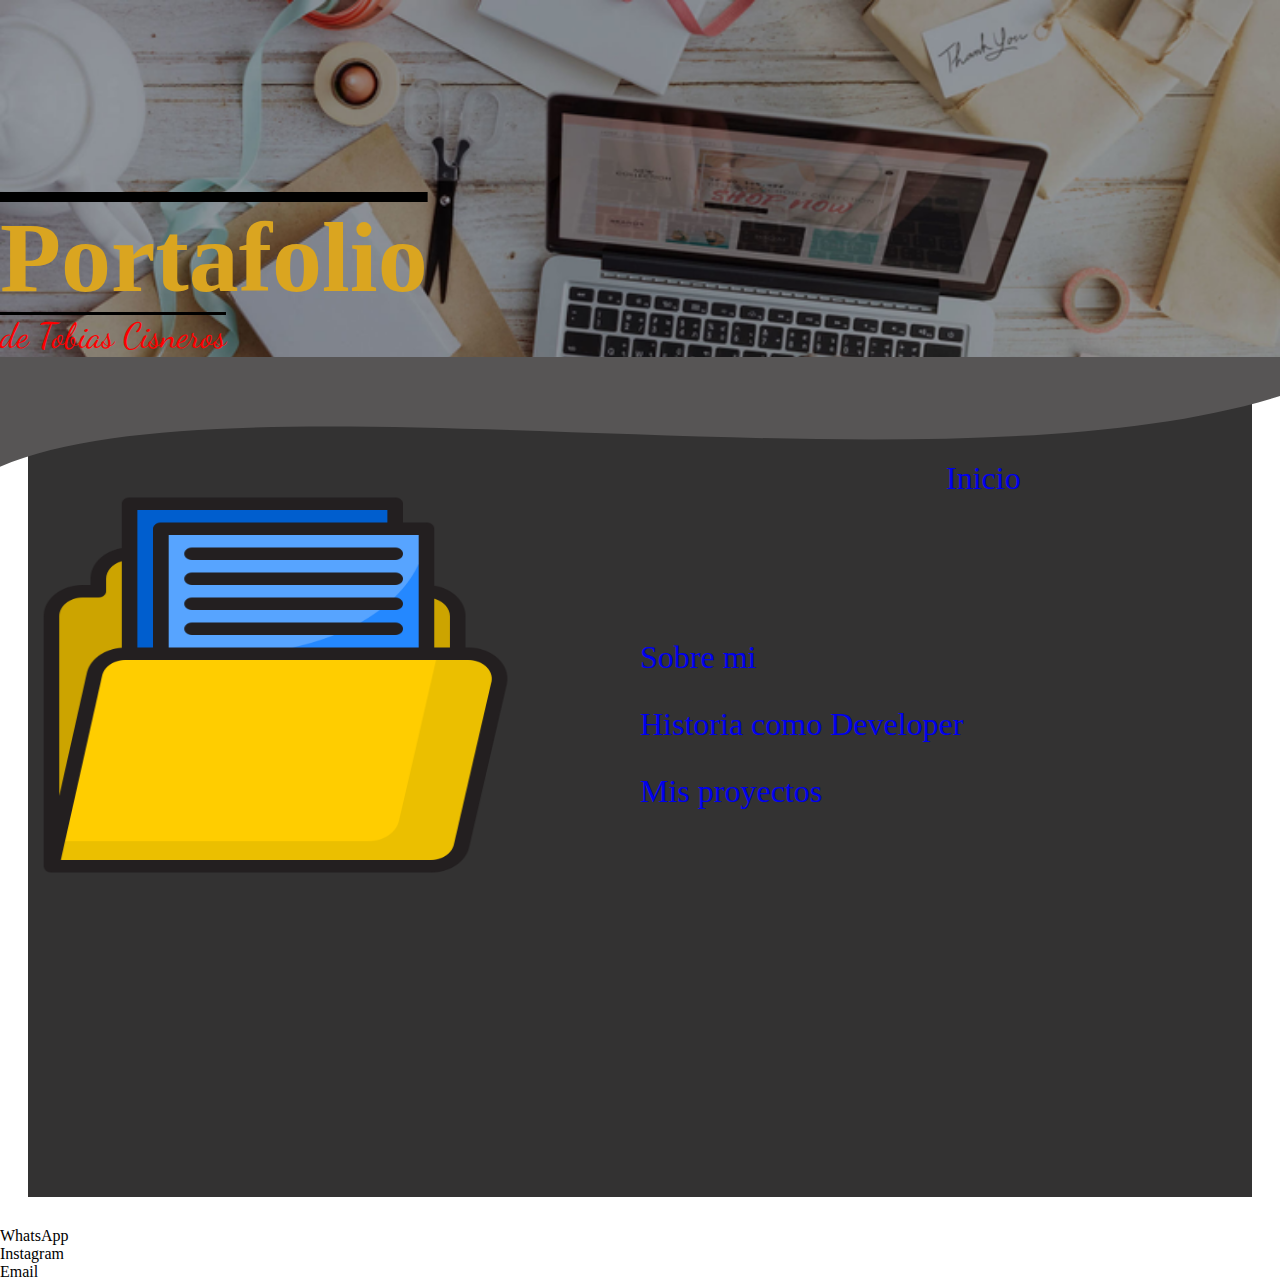
<file: index.html>
<!DOCTYPE html>
<html lang="en">

<head>
    <meta charset="UTF-8">
    <meta http-equiv="X-UA-Compatible" content="IE=edge">
    <meta name="viewport" content="width=device-width, initial-scale=1.0">
    <link rel="stylesheet" href="style.css">
    <link rel="shortcut icon" href="./img/portafolio.png" type="image/x-icon">
    <link rel="preconnect" href="https://fonts.googleapis.com">
    <link rel="preconnect" href="https://fonts.gstatic.com" crossorigin>
    <link rel="preconnect" href="https://fonts.googleapis.com">
    <link rel="preconnect" href="https://fonts.gstatic.com" crossorigin>
    <link href="https://fonts.googleapis.com/css2?family=Dancing+Script&display=swap" rel="stylesheet">
    <link href="https://fonts.googleapis.com/css2?family=Nova+Oval&display=swap" rel="stylesheet">
    <title>Portafolio - Tobias Cisneros</title>
</head>

<body>
    <header class="header__name">
        <h1>Portafolio</h1>
        <p>de Tobias Cisneros</p>
        <section>
            <div class="wave" style="height: 150px; overflow: hidden;"><svg viewBox="0 0 500 150"
                    preserveAspectRatio="none" style="height: 100%; width: 100%;">
                    <path d="M-9.59,121.88 C80.13,-12.31 404.06,174.19 527.64,10.38 L500.00,0.00 L-5.07,-4.42 Z"
                        style="stroke: none; fill: rgb(87, 85, 85);"></path>
                </svg></div>
        </section>
    </header>
    <main class="main__nav">
        <img src="./img/carpeta.png" alt="">
        <nav class="about-me"><a href="./Sobre mi.html">
                <ul>Sobre mi</ul>
            </a></nav>
        <nav class="about-me"><a href="./developer.html">
                <ul>Historia como Developer</ul>
            </a></nav>
        <nav class="about-me"><a href="proyectos.html">
                <ul>Mis proyectos</ul>
        <nav class="about-me"><a href="index.html">
                <ul>Inicio</ul>
            </a></nav>
    </main>
    <div class="contact">
        <footer>
            <p>WhatsApp</p>
        </footer>
        <footer>
            <p>Instagram</p>
        </footer>
        <footer>
            <p>Email</p>
        </footer>
    </div>
</body>

</html>
</file>
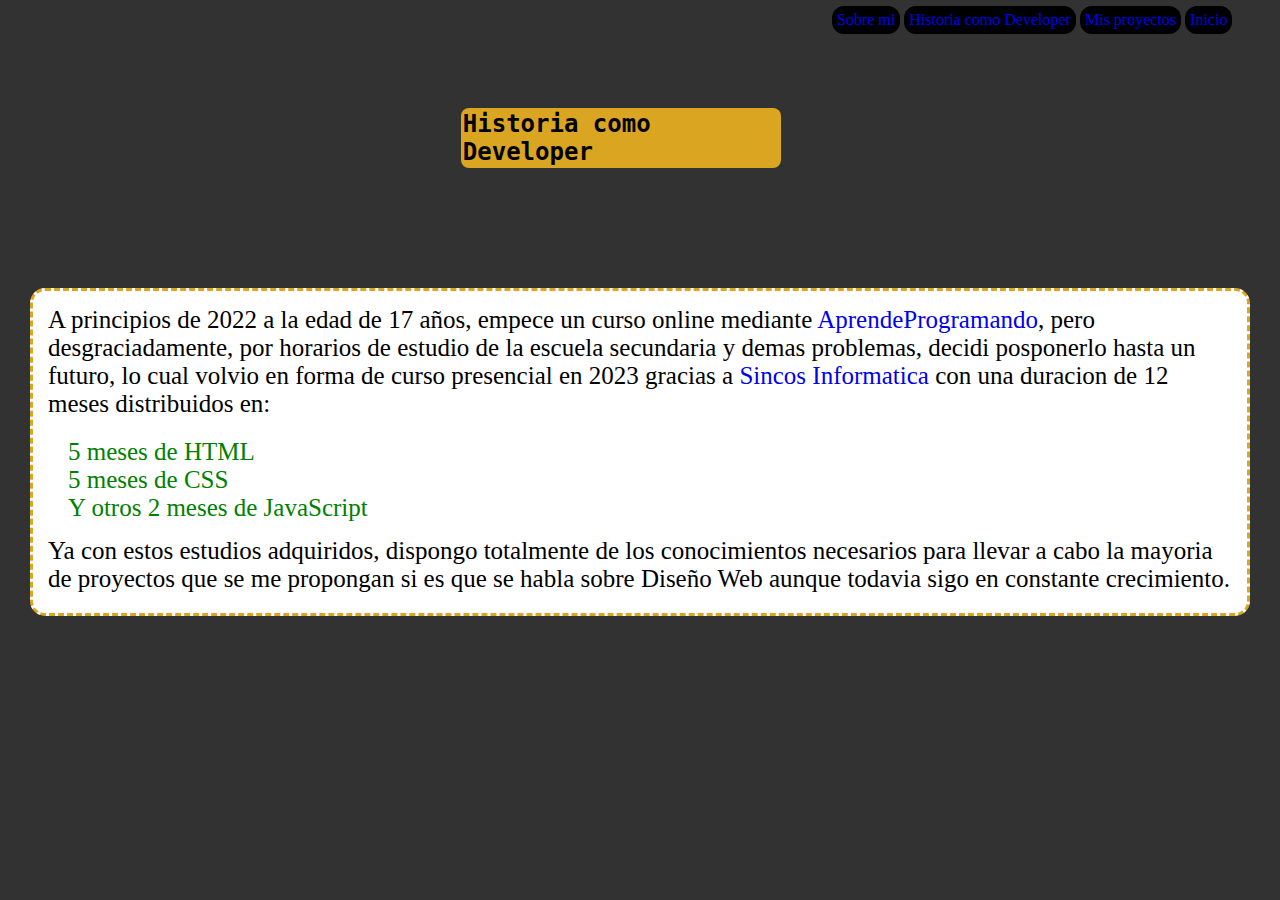
<file: developer.html>
<!DOCTYPE html>
<html lang="es">

<head>
    <meta charset="UTF-8">
    <meta http-equiv="X-UA-Compatible" content="IE=edge">
    <meta name="viewport" content="width=device-width, initial-scale=1.0">
    <link rel="stylesheet" href="developer.css">
    <link rel="shortcut icon" href="./img/portafolio.png" type="image/x-icon">
    <link rel="preconnect" href="https://fonts.googleapis.com">
    <link rel="preconnect" href="https://fonts.gstatic.com" crossorigin>
    <link rel="preconnect" href="https://fonts.googleapis.com">
    <link rel="preconnect" href="https://fonts.gstatic.com" crossorigin>
    <link href="https://fonts.googleapis.com/css2?family=Dancing+Script&display=swap" rel="stylesheet">
    <link href="https://fonts.googleapis.com/css2?family=Nova+Oval&display=swap" rel="stylesheet">
    <title>Portafolio - Tobias Cisneros</title>
</head>

<body>
    <main class="main__nav">
        <nav class="about-me"><a href="./Sobre mi.html">
                <ul>Sobre mi</ul>
            </a></nav>
        <nav class="about-me"><a href="./developer.html">
                <ul>Historia como Developer</ul>
            </a></nav>
        <nav class="about-me"><a href="proyectos.html">
                <ul>Mis proyectos</ul>
            </a></nav>
        <nav class="about-me"><a href="index.html">
                <ul>Inicio</ul>
            </a>
    </main>
    <div class="info">
        <h3 class="me__title">Historia como Developer</h3>
        <section class="me">
            
            <p class="me__desc">A principios de 2022 a la edad de 17 años, empece un curso online mediante <a
                    href="#">AprendeProgramando</a>, pero desgraciadamente, por horarios de estudio de la escuela
                secundaria
                y demas problemas, decidi posponerlo hasta un futuro, lo cual volvio en forma de curso presencial en
                2023
                gracias a <a href="#">Sincos Informatica</a> con una duracion de 12 meses distribuidos en:
                <ul>5 meses de HTML</ul>
                <ul>5 meses de CSS</ul>
                <ul>Y otros 2 meses de JavaScript</ul>
                <p>Ya con estos estudios adquiridos, dispongo totalmente de los conocimientos necesarios para llevar a cabo
                la mayoria de proyectos que se me propongan si es que se habla sobre Diseño Web aunque todavia sigo en
                constante crecimiento.
            </p>
    </div>
    </section>
</body>
</file>
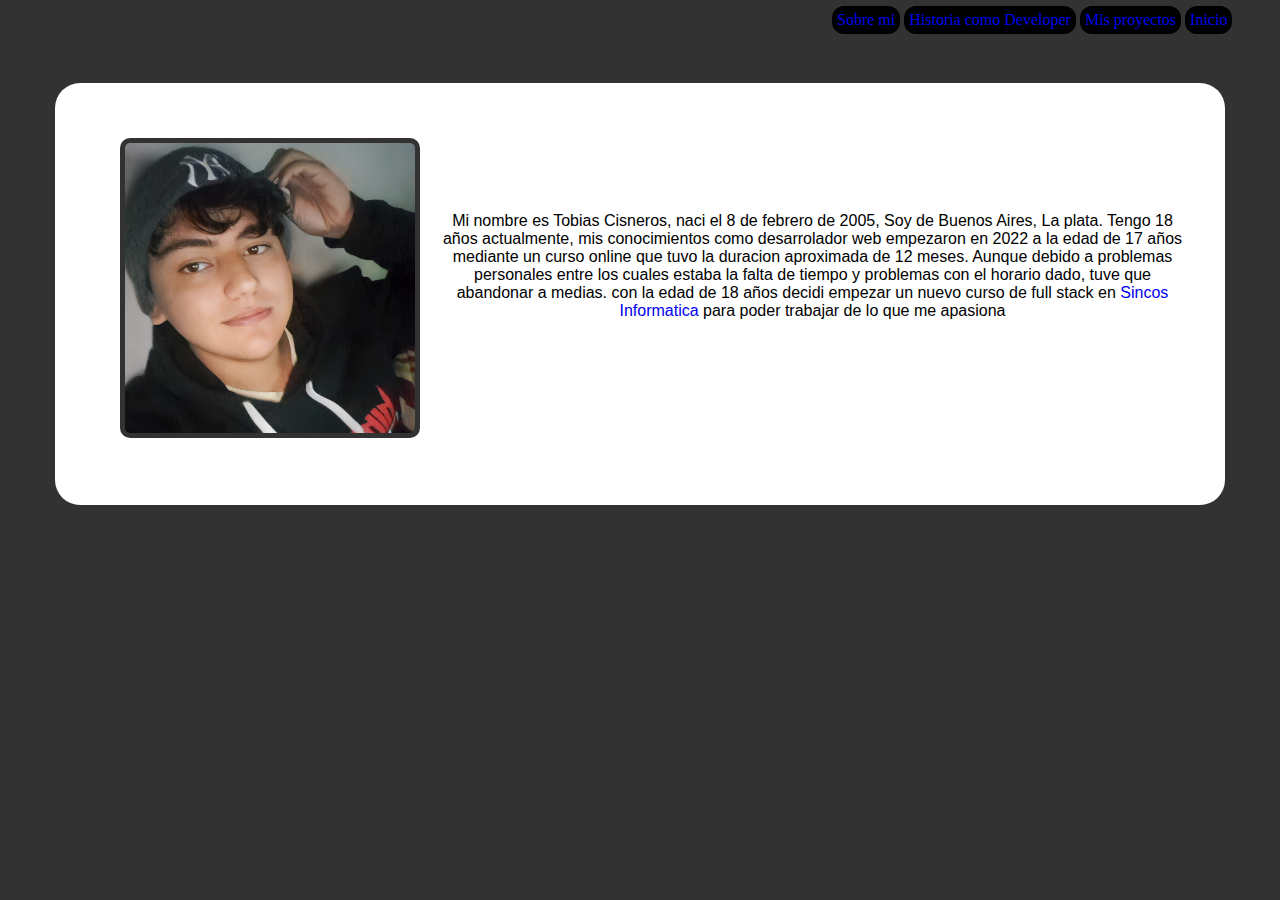
<file: Sobre mi.html>
<!DOCTYPE html>
<html lang="es">

<head>
    <meta charset="UTF-8">
    <meta http-equiv="X-UA-Compatible" content="IE=edge">
    <meta name="viewport" content="width=device-width, initial-scale=1.0">
    <link rel="stylesheet" href="sobre mi.css">
    <link rel="shortcut icon" href="./img/portafolio.png" type="image/x-icon">
    <link rel="preconnect" href="https://fonts.googleapis.com">
    <link rel="preconnect" href="https://fonts.gstatic.com" crossorigin>
    <link rel="preconnect" href="https://fonts.googleapis.com">
    <link rel="preconnect" href="https://fonts.gstatic.com" crossorigin>
    <link href="https://fonts.googleapis.com/css2?family=Dancing+Script&display=swap" rel="stylesheet">
    <link href="https://fonts.googleapis.com/css2?family=Nova+Oval&display=swap" rel="stylesheet">
    <title>Portafolio - Tobias Cisneros</title>
</head>

<body>
    <main class="main__nav">
        <nav class="about-me"><a href="./Sobre mi.html">
                <ul>Sobre mi</ul>
            </a></nav>
        <nav class="about-me"><a href="./developer.html">
                <ul>Historia como Developer</ul>
            </a></nav>
        <nav class="about-me"><a href="proyectos.html">
                <ul>Mis proyectos</ul>
            </a></nav>
        <nav class="about-me"><a href="index.html">
                <ul>Inicio</ul>
            </a>
    </main>
    <div class="info">
        <section class="me">
            <h3 class="me__title"></h3>
            <img class="me__photo" src="./img/IMG_20230222_225017_319.jpg" alt="">
            <p class="me__desc">Mi nombre es Tobias Cisneros, naci el 8 de febrero de 2005, Soy de Buenos Aires, La
                plata.
                Tengo 18 años actualmente, mis conocimientos como desarrolador web empezaron en 2022 a la edad de 17
                años
                mediante un curso online que tuvo la duracion aproximada de 12 meses. Aunque debido a problemas
                personales
                entre los cuales estaba la falta de tiempo y problemas con el horario dado, tuve que abandonar a medias.
                con
                la edad de 18 años decidi empezar un nuevo curso de full stack en <a href="#">Sincos Informatica</a>
                para
                poder trabajar de lo que me apasiona</p>
        </section>
    </div>
</body>
</file>
<file: style.css>
* {
    margin: 0;
    padding: 0;
    box-sizing: border-box;
}

a {
    text-decoration: none;
}

/* Header */

header {
    position: relative;
    text-align: justify;
    background-image: url(./img/Fondo.png);
    background-size: cover;
    padding-top: 200px;
    text-decoration: overline;
}

header h1 {
    color: goldenrod;
    font-size: 100px;
    font-family: 'mova Oval', cursive;
}

header p {
    font-size: 35px;
    color: red;
    font-family: 'Dancing Script', cursive;
}

.wave {
    position: absolute;
    bottom: 1;
    width: 100%;
}

/* Main */

main {
    background-color: rgb(51, 50, 50);
    margin: 28px;
}

main img {
    padding-top: 100px;
    width: 500px;
    height: 500px;
    margin-bottom: 100px;
}

.about-me {
    position: relative;
    margin-left: 50%;
    bottom: 350px;
    font-size: 32px;
    margin-bottom: 30px;
    display: flexbox;
}
</file>
<file: developer.css>
*{
    margin: 0;
    padding: 0;
    box-sizing: border-box;
}

a{
    text-decoration: none;
}

.about-me{
    position: relative;
    display: inline-block;
    left: 65%;
    top: 6px;
    background-color: black;
    padding: 5px;
    border-radius: 12px;
    color: white;
    font-family: Georgia, 'Times New Roman', Times, serif;
}

html{
    background-color: rgb(50, 50, 51);
}

h3{
    background-color: goldenrod;
    left: 36%;
    position: relative;
    top: 80px;
    margin-right: 75%;
    border-radius: 8px;
    padding: 2px;
    font-family: monospace;
    font-size: 24px;
    margin-bottom: 20px;
}

section{
    border-radius: 15px;
    border-style: dashed;
    margin: 30px;
    border-color: goldenrod;
    margin-top: 200px;
    font-size: 25px;
    background-color: white;
}

p{
    font-family: Georgia, 'Times New Roman', Times, serif;
    margin: 15px;
    padding-bottom: 5px ;
}

section ul{
    margin-left: 35px; 
    color: green;
}
</file>
<file: sobre mi.css>
*{
    margin: 0;
    padding: 0;
    box-sizing: border-box;
}

html{
    background-color: rgb(51, 50, 50);
}

a{
    text-decoration: none;
}

section{
    background-color: white;
    margin: 55px;
    border-radius: 25px;
}

img{
    border-radius: 350px;
    width: 300px;
    height: 300px;
    position: relative;
    top: 50px;
    left: 50px;
}

.me__photo{
    margin-left: 15px;
    margin-bottom: 5px;
    background-color: rgb(51, 50, 50);
    padding: 5px;
    border-radius: 10px;
    margin-top: 5px;
}

.me__desc{
    position: relative;
    margin-left: 380px;
    margin-right: 35px;
    bottom: 185px;
    text-align: center;
    font-family: 'Lucida Sans', 'Lucida Sans Regular', 'Lucida Grande', 'Lucida Sans Unicode', Geneva, Verdana, sans-serif;
}

.about-me{
    position: relative;
    display: inline-block;
    left: 65%;
    top: 6px;
    background-color: black;
    padding: 5px;
    border-radius: 12px;
    color: white;
    font-family: Georgia, 'Times New Roman', Times, serif;
}
</file>
